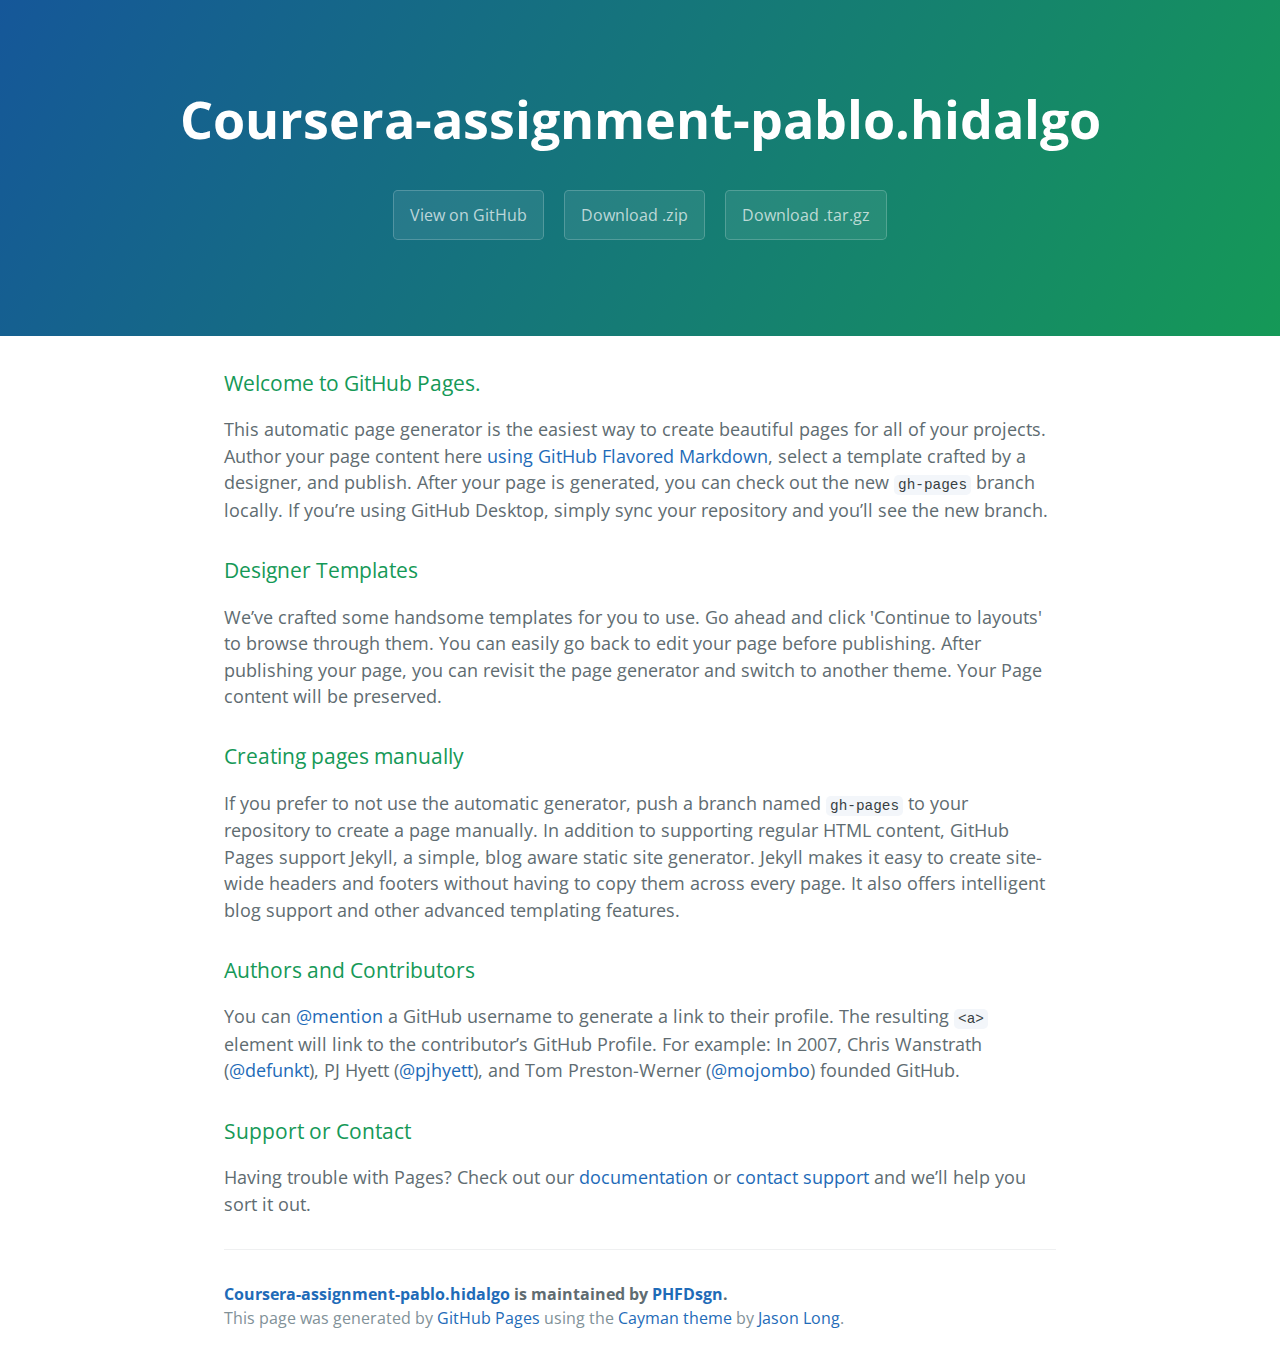
<file: index.html>
<!DOCTYPE html>
<html lang="en-us">
  <head>
    <meta charset="UTF-8">
    <title>Coursera-assignment-pablo.hidalgo by PHFDsgn</title>
    <meta name="viewport" content="width=device-width, initial-scale=1">
    <link rel="stylesheet" type="text/css" href="stylesheets/normalize.css" media="screen">
    <link href='https://fonts.googleapis.com/css?family=Open+Sans:400,700' rel='stylesheet' type='text/css'>
    <link rel="stylesheet" type="text/css" href="stylesheets/stylesheet.css" media="screen">
    <link rel="stylesheet" type="text/css" href="stylesheets/github-light.css" media="screen">
  </head>
  <body>
    <section class="page-header">
      <h1 class="project-name">Coursera-assignment-pablo.hidalgo</h1>
      <h2 class="project-tagline"></h2>
      <a href="https://github.com/PHFDsgn/Coursera-Assignment-Pablo.Hidalgo" class="btn">View on GitHub</a>
      <a href="https://github.com/PHFDsgn/Coursera-Assignment-Pablo.Hidalgo/zipball/master" class="btn">Download .zip</a>
      <a href="https://github.com/PHFDsgn/Coursera-Assignment-Pablo.Hidalgo/tarball/master" class="btn">Download .tar.gz</a>
    </section>

    <section class="main-content">
      <h3>
<a id="welcome-to-github-pages" class="anchor" href="#welcome-to-github-pages" aria-hidden="true"><span aria-hidden="true" class="octicon octicon-link"></span></a>Welcome to GitHub Pages.</h3>

<p>This automatic page generator is the easiest way to create beautiful pages for all of your projects. Author your page content here <a href="https://guides.github.com/features/mastering-markdown/">using GitHub Flavored Markdown</a>, select a template crafted by a designer, and publish. After your page is generated, you can check out the new <code>gh-pages</code> branch locally. If you’re using GitHub Desktop, simply sync your repository and you’ll see the new branch.</p>

<h3>
<a id="designer-templates" class="anchor" href="#designer-templates" aria-hidden="true"><span aria-hidden="true" class="octicon octicon-link"></span></a>Designer Templates</h3>

<p>We’ve crafted some handsome templates for you to use. Go ahead and click 'Continue to layouts' to browse through them. You can easily go back to edit your page before publishing. After publishing your page, you can revisit the page generator and switch to another theme. Your Page content will be preserved.</p>

<h3>
<a id="creating-pages-manually" class="anchor" href="#creating-pages-manually" aria-hidden="true"><span aria-hidden="true" class="octicon octicon-link"></span></a>Creating pages manually</h3>

<p>If you prefer to not use the automatic generator, push a branch named <code>gh-pages</code> to your repository to create a page manually. In addition to supporting regular HTML content, GitHub Pages support Jekyll, a simple, blog aware static site generator. Jekyll makes it easy to create site-wide headers and footers without having to copy them across every page. It also offers intelligent blog support and other advanced templating features.</p>

<h3>
<a id="authors-and-contributors" class="anchor" href="#authors-and-contributors" aria-hidden="true"><span aria-hidden="true" class="octicon octicon-link"></span></a>Authors and Contributors</h3>

<p>You can <a href="https://help.github.com/articles/basic-writing-and-formatting-syntax/#mentioning-users-and-teams" class="user-mention">@mention</a> a GitHub username to generate a link to their profile. The resulting <code>&lt;a&gt;</code> element will link to the contributor’s GitHub Profile. For example: In 2007, Chris Wanstrath (<a href="https://github.com/defunkt" class="user-mention">@defunkt</a>), PJ Hyett (<a href="https://github.com/pjhyett" class="user-mention">@pjhyett</a>), and Tom Preston-Werner (<a href="https://github.com/mojombo" class="user-mention">@mojombo</a>) founded GitHub.</p>

<h3>
<a id="support-or-contact" class="anchor" href="#support-or-contact" aria-hidden="true"><span aria-hidden="true" class="octicon octicon-link"></span></a>Support or Contact</h3>

<p>Having trouble with Pages? Check out our <a href="https://help.github.com/pages">documentation</a> or <a href="https://github.com/contact">contact support</a> and we’ll help you sort it out.</p>

      <footer class="site-footer">
        <span class="site-footer-owner"><a href="https://github.com/PHFDsgn/Coursera-Assignment-Pablo.Hidalgo">Coursera-assignment-pablo.hidalgo</a> is maintained by <a href="https://github.com/PHFDsgn">PHFDsgn</a>.</span>

        <span class="site-footer-credits">This page was generated by <a href="https://pages.github.com">GitHub Pages</a> using the <a href="https://github.com/jasonlong/cayman-theme">Cayman theme</a> by <a href="https://twitter.com/jasonlong">Jason Long</a>.</span>
      </footer>

    </section>

  
  </body>
</html>
</file>
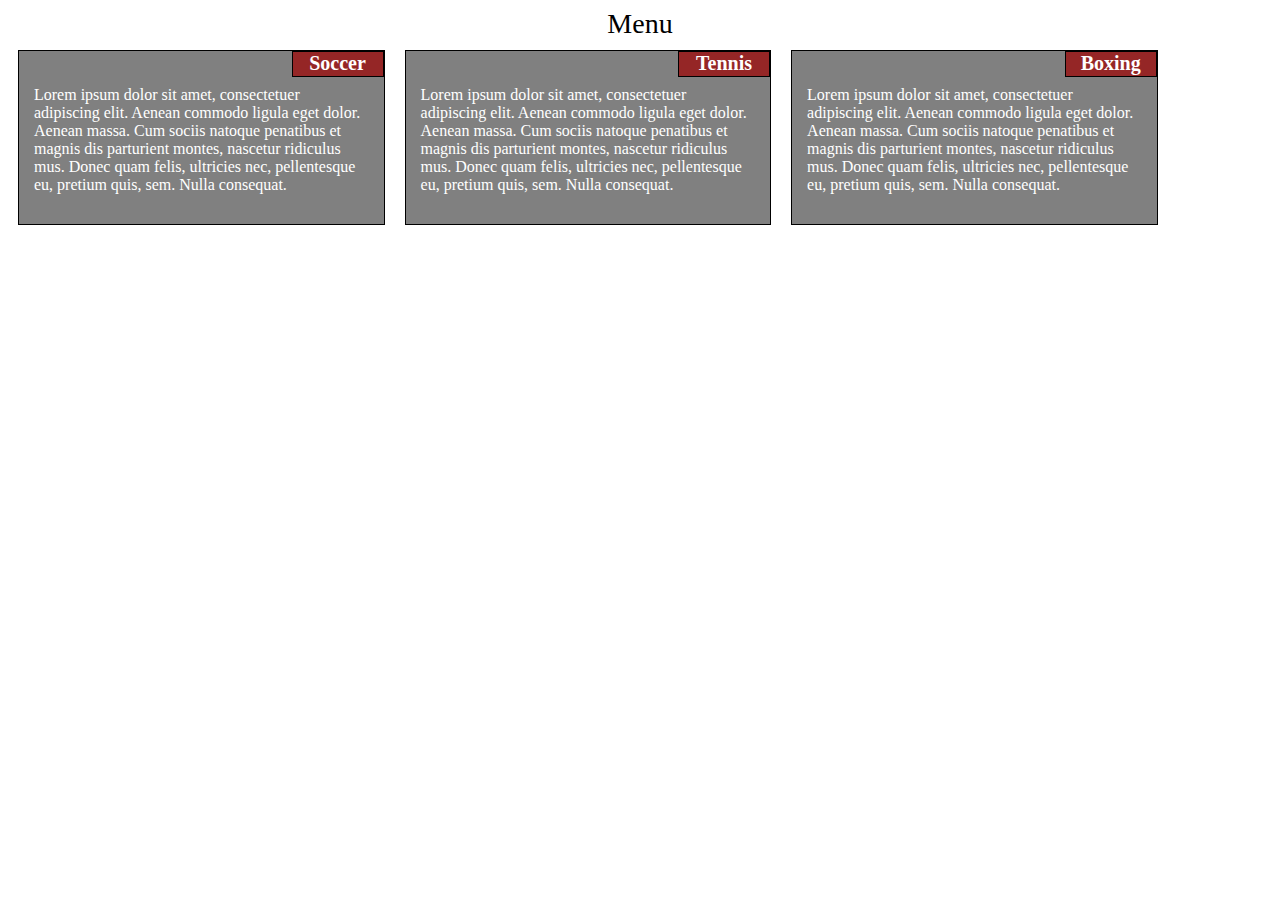
<file: site/index.html>
<!DOCTYPE html>
<html lang="en">
<meta charset="utf-8">
<meta name="viewport" content="width=device-width, initial-scale=1.0">
<link rel="stylesheet" href="css/styles.css">
<head>
  <title>Assignment Solution for Module 2</title>
</head>
<body>
 <div class="titt">Menu</div>
</div>

  <div id="container1">
  <h1 id="subtitt">Soccer</h1>
    <p>Lorem ipsum dolor sit amet, consectetuer adipiscing elit. Aenean commodo ligula eget dolor. Aenean massa. Cum sociis natoque penatibus et magnis dis parturient montes, nascetur ridiculus mus. Donec quam felis, ultricies nec, pellentesque eu, pretium quis, sem. Nulla consequat.</p>
  </div>

  <div id="container2">
  <h1 id="subtitt">Tennis</h1>
    <p>Lorem ipsum dolor sit amet, consectetuer adipiscing elit. Aenean commodo ligula eget dolor. Aenean massa. Cum sociis natoque penatibus et magnis dis parturient montes, nascetur ridiculus mus. Donec quam felis, ultricies nec, pellentesque eu, pretium quis, sem. Nulla consequat.</p>
  </div>

  <div id="container3">
  <h1 id="subtitt">Boxing</h1>
    <p>Lorem ipsum dolor sit amet, consectetuer adipiscing elit. Aenean commodo ligula eget dolor. Aenean massa. Cum sociis natoque penatibus et magnis dis parturient montes, nascetur ridiculus mus. Donec quam felis, ultricies nec, pellentesque eu, pretium quis, sem. Nulla consequat.</p>
  </div>

</body>
</html>
</file>
<file: stylesheets/stylesheet.css>
* {
  box-sizing: border-box; }

body {
  padding: 0;
  margin: 0;
  font-family: "Open Sans", "Helvetica Neue", Helvetica, Arial, sans-serif;
  font-size: 16px;
  line-height: 1.5;
  color: #606c71; }

a {
  color: #1e6bb8;
  text-decoration: none; }
  a:hover {
    text-decoration: underline; }

.btn {
  display: inline-block;
  margin-bottom: 1rem;
  color: rgba(255, 255, 255, 0.7);
  background-color: rgba(255, 255, 255, 0.08);
  border-color: rgba(255, 255, 255, 0.2);
  border-style: solid;
  border-width: 1px;
  border-radius: 0.3rem;
  transition: color 0.2s, background-color 0.2s, border-color 0.2s; }
  .btn + .btn {
    margin-left: 1rem; }

.btn:hover {
  color: rgba(255, 255, 255, 0.8);
  text-decoration: none;
  background-color: rgba(255, 255, 255, 0.2);
  border-color: rgba(255, 255, 255, 0.3); }

@media screen and (min-width: 64em) {
  .btn {
    padding: 0.75rem 1rem; } }

@media screen and (min-width: 42em) and (max-width: 64em) {
  .btn {
    padding: 0.6rem 0.9rem;
    font-size: 0.9rem; } }

@media screen and (max-width: 42em) {
  .btn {
    display: block;
    width: 100%;
    padding: 0.75rem;
    font-size: 0.9rem; }
    .btn + .btn {
      margin-top: 1rem;
      margin-left: 0; } }

.page-header {
  color: #fff;
  text-align: center;
  background-color: #159957;
  background-image: linear-gradient(120deg, #155799, #159957); }

@media screen and (min-width: 64em) {
  .page-header {
    padding: 5rem 6rem; } }

@media screen and (min-width: 42em) and (max-width: 64em) {
  .page-header {
    padding: 3rem 4rem; } }

@media screen and (max-width: 42em) {
  .page-header {
    padding: 2rem 1rem; } }

.project-name {
  margin-top: 0;
  margin-bottom: 0.1rem; }

@media screen and (min-width: 64em) {
  .project-name {
    font-size: 3.25rem; } }

@media screen and (min-width: 42em) and (max-width: 64em) {
  .project-name {
    font-size: 2.25rem; } }

@media screen and (max-width: 42em) {
  .project-name {
    font-size: 1.75rem; } }

.project-tagline {
  margin-bottom: 2rem;
  font-weight: normal;
  opacity: 0.7; }

@media screen and (min-width: 64em) {
  .project-tagline {
    font-size: 1.25rem; } }

@media screen and (min-width: 42em) and (max-width: 64em) {
  .project-tagline {
    font-size: 1.15rem; } }

@media screen and (max-width: 42em) {
  .project-tagline {
    font-size: 1rem; } }

.main-content :first-child {
  margin-top: 0; }
.main-content img {
  max-width: 100%; }
.main-content h1, .main-content h2, .main-content h3, .main-content h4, .main-content h5, .main-content h6 {
  margin-top: 2rem;
  margin-bottom: 1rem;
  font-weight: normal;
  color: #159957; }
.main-content p {
  margin-bottom: 1em; }
.main-content code {
  padding: 2px 4px;
  font-family: Consolas, "Liberation Mono", Menlo, Courier, monospace;
  font-size: 0.9rem;
  color: #383e41;
  background-color: #f3f6fa;
  border-radius: 0.3rem; }
.main-content pre {
  padding: 0.8rem;
  margin-top: 0;
  margin-bottom: 1rem;
  font: 1rem Consolas, "Liberation Mono", Menlo, Courier, monospace;
  color: #567482;
  word-wrap: normal;
  background-color: #f3f6fa;
  border: solid 1px #dce6f0;
  border-radius: 0.3rem; }
  .main-content pre > code {
    padding: 0;
    margin: 0;
    font-size: 0.9rem;
    color: #567482;
    word-break: normal;
    white-space: pre;
    background: transparent;
    border: 0; }
.main-content .highlight {
  margin-bottom: 1rem; }
  .main-content .highlight pre {
    margin-bottom: 0;
    word-break: normal; }
.main-content .highlight pre, .main-content pre {
  padding: 0.8rem;
  overflow: auto;
  font-size: 0.9rem;
  line-height: 1.45;
  border-radius: 0.3rem; }
.main-content pre code, .main-content pre tt {
  display: inline;
  max-width: initial;
  padding: 0;
  margin: 0;
  overflow: initial;
  line-height: inherit;
  word-wrap: normal;
  background-color: transparent;
  border: 0; }
  .main-content pre code:before, .main-content pre code:after, .main-content pre tt:before, .main-content pre tt:after {
    content: normal; }
.main-content ul, .main-content ol {
  margin-top: 0; }
.main-content blockquote {
  padding: 0 1rem;
  margin-left: 0;
  color: #819198;
  border-left: 0.3rem solid #dce6f0; }
  .main-content blockquote > :first-child {
    margin-top: 0; }
  .main-content blockquote > :last-child {
    margin-bottom: 0; }
.main-content table {
  display: block;
  width: 100%;
  overflow: auto;
  word-break: normal;
  word-break: keep-all; }
  .main-content table th {
    font-weight: bold; }
  .main-content table th, .main-content table td {
    padding: 0.5rem 1rem;
    border: 1px solid #e9ebec; }
.main-content dl {
  padding: 0; }
  .main-content dl dt {
    padding: 0;
    margin-top: 1rem;
    font-size: 1rem;
    font-weight: bold; }
  .main-content dl dd {
    padding: 0;
    margin-bottom: 1rem; }
.main-content hr {
  height: 2px;
  padding: 0;
  margin: 1rem 0;
  background-color: #eff0f1;
  border: 0; }

@media screen and (min-width: 64em) {
  .main-content {
    max-width: 64rem;
    padding: 2rem 6rem;
    margin: 0 auto;
    font-size: 1.1rem; } }

@media screen and (min-width: 42em) and (max-width: 64em) {
  .main-content {
    padding: 2rem 4rem;
    font-size: 1.1rem; } }

@media screen and (max-width: 42em) {
  .main-content {
    padding: 2rem 1rem;
    font-size: 1rem; } }

.site-footer {
  padding-top: 2rem;
  margin-top: 2rem;
  border-top: solid 1px #eff0f1; }

.site-footer-owner {
  display: block;
  font-weight: bold; }

.site-footer-credits {
  color: #819198; }

@media screen and (min-width: 64em) {
  .site-footer {
    font-size: 1rem; } }

@media screen and (min-width: 42em) and (max-width: 64em) {
  .site-footer {
    font-size: 1rem; } }

@media screen and (max-width: 42em) {
  .site-footer {
    font-size: 0.9rem; } }
</file>
<file: stylesheets/github-light.css>
/*
The MIT License (MIT)

Copyright (c) 2015 GitHub, Inc.

Permission is hereby granted, free of charge, to any person obtaining a copy
of this software and associated documentation files (the "Software"), to deal
in the Software without restriction, including without limitation the rights
to use, copy, modify, merge, publish, distribute, sublicense, and/or sell
copies of the Software, and to permit persons to whom the Software is
furnished to do so, subject to the following conditions:

The above copyright notice and this permission notice shall be included in all
copies or substantial portions of the Software.

THE SOFTWARE IS PROVIDED "AS IS", WITHOUT WARRANTY OF ANY KIND, EXPRESS OR
IMPLIED, INCLUDING BUT NOT LIMITED TO THE WARRANTIES OF MERCHANTABILITY,
FITNESS FOR A PARTICULAR PURPOSE AND NONINFRINGEMENT. IN NO EVENT SHALL THE
AUTHORS OR COPYRIGHT HOLDERS BE LIABLE FOR ANY CLAIM, DAMAGES OR OTHER
LIABILITY, WHETHER IN AN ACTION OF CONTRACT, TORT OR OTHERWISE, ARISING FROM,
OUT OF OR IN CONNECTION WITH THE SOFTWARE OR THE USE OR OTHER DEALINGS IN THE
SOFTWARE.

*/

.pl-c /* comment */ {
  color: #969896;
}

.pl-c1      /* constant, markup.raw, meta.diff.header, meta.module-reference, meta.property-name, support, support.constant, support.variable, variable.other.constant */,
.pl-s .pl-v /* string variable */ {
  color: #0086b3;
}

.pl-e  /* entity */,
.pl-en /* entity.name */ {
  color: #795da3;
}

.pl-s .pl-s1 /* string source */,
.pl-smi      /* storage.modifier.import, storage.modifier.package, storage.type.java, variable.other, variable.parameter.function */ {
  color: #333;
}

.pl-ent /* entity.name.tag */ {
  color: #63a35c;
}

.pl-k /* keyword, storage, storage.type */ {
  color: #a71d5d;
}

.pl-pds              /* punctuation.definition.string, string.regexp.character-class */,
.pl-s                /* string */,
.pl-s .pl-pse .pl-s1 /* string punctuation.section.embedded source */,
.pl-sr               /* string.regexp */,
.pl-sr .pl-cce       /* string.regexp constant.character.escape */,
.pl-sr .pl-sra       /* string.regexp string.regexp.arbitrary-repitition */,
.pl-sr .pl-sre       /* string.regexp source.ruby.embedded */ {
  color: #183691;
}

.pl-v /* variable */ {
  color: #ed6a43;
}

.pl-id /* invalid.deprecated */ {
  color: #b52a1d;
}

.pl-ii /* invalid.illegal */ {
  background-color: #b52a1d;
  color: #f8f8f8;
}

.pl-sr .pl-cce /* string.regexp constant.character.escape */ {
  color: #63a35c;
  font-weight: bold;
}

.pl-ml /* markup.list */ {
  color: #693a17;
}

.pl-mh        /* markup.heading */,
.pl-mh .pl-en /* markup.heading entity.name */,
.pl-ms        /* meta.separator */ {
  color: #1d3e81;
  font-weight: bold;
}

.pl-mq /* markup.quote */ {
  color: #008080;
}

.pl-mi /* markup.italic */ {
  color: #333;
  font-style: italic;
}

.pl-mb /* markup.bold */ {
  color: #333;
  font-weight: bold;
}

.pl-md /* markup.deleted, meta.diff.header.from-file */ {
  background-color: #ffecec;
  color: #bd2c00;
}

.pl-mi1 /* markup.inserted, meta.diff.header.to-file */ {
  background-color: #eaffea;
  color: #55a532;
}

.pl-mdr /* meta.diff.range */ {
  color: #795da3;
  font-weight: bold;
}

.pl-mo /* meta.output */ {
  color: #1d3e81;
}
</file>
<file: site/css/styles.css>
.titt {
  font-size:28px;
  color: black;
  text-align: center;
}

p {

  font-size: 16px;
  margin: 35px 15px 30px 15px;

}


div#container1 {
  
  width: 520px;
  border: 1px solid black;
  padding: 0px;
  margin: 10px;
  background-color: gray;
  color: white;
  box-sizing: border-box;
}


div#container2 {
  
  width: 520px;
  border: 1px solid black;
  padding: 0px;
  margin: 10px;
  background-color: gray;
  color: white;
  box-sizing: border-box;
}

div#container3 {
  
  width: 520px;
  border: 1px solid black;
  padding: 0px;
  margin: 10px;
  background-color: gray;
  color: white;
  box-sizing: border-box;
}

#subtitt {

  width: 90px;
  height: 24px;
  border: 1px solid black;
  margin: 0px;
  text-align: center;
  font-size: 20px;
  background-color: #952626;
  color: white;
  position: relative;
  float: right;
  

}

/******large device******/

@media (min-width: 992px) 

{
  div#container1 {
    width: 29%;
    float: left;

  }

   div#container2 {
    width: 29%;
    float: left;
}
   div#container3 {
    width: 29%;
    float: left;
}
}

/******medium device******/

@media (min-width: 768px) and (max-width: 991px)
{
div#container1 {
    width: 44%;
    float: left;
}
 div#container2 {
    width: 44%;
    float: left;
}
 div#container3 {
    width: 91%;
    float: left;
}
}

/******small device******/

@media (max-width: 767px) {

  #soccer {
    width: 90%;
    float: left;
}
  #tennis {
    width: 90%;
    clear: left;
}
  #basketball {
    width: 90%;
    float: left;
}
}
</file>
